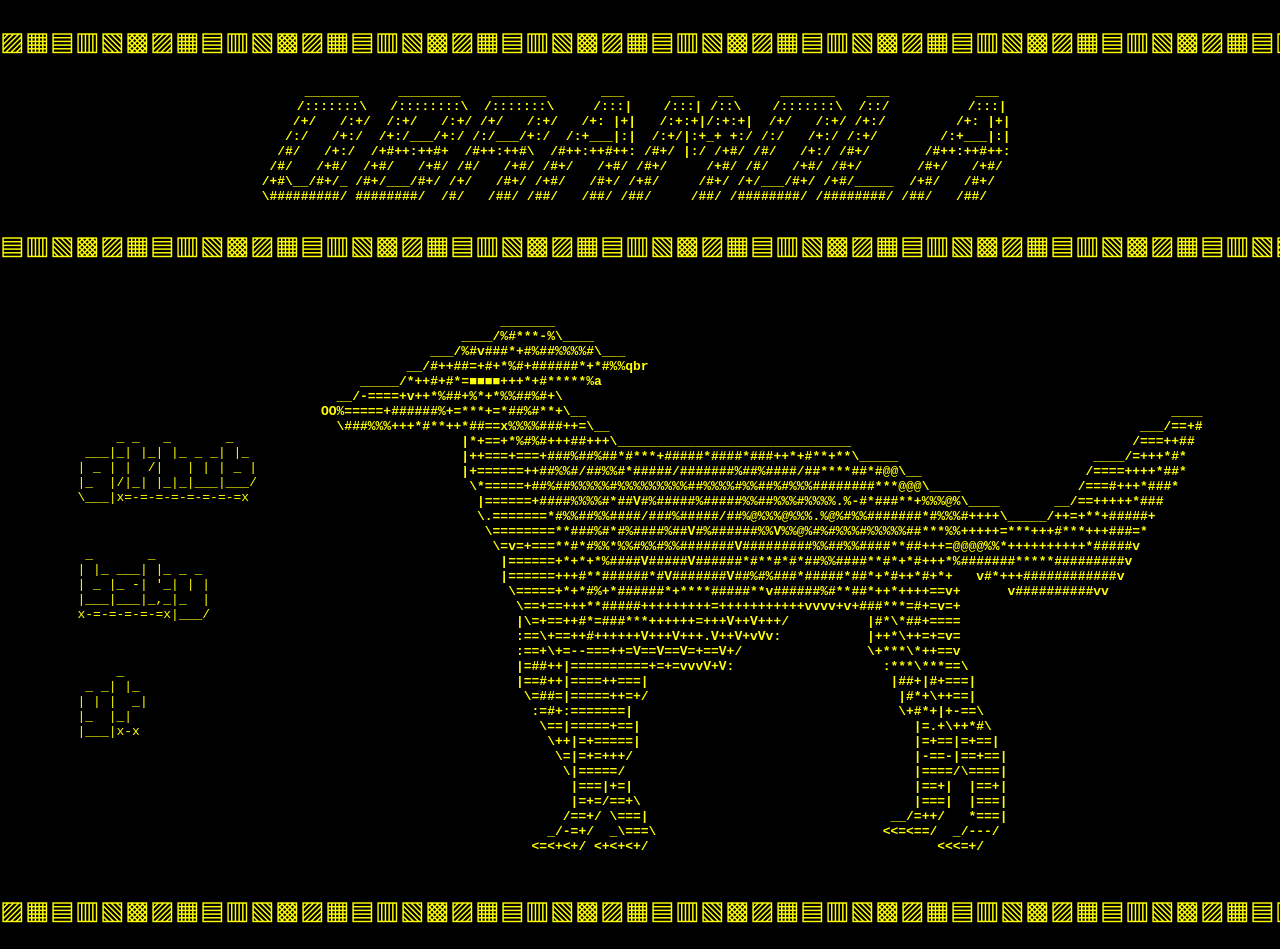
<file: index.html>
<!DOCTYPE html>
<html style="--font-scale: 1; --font: monospace;">
<head>
    <meta charset="UTF-8">
    <meta name="viewport" content="width=device-width, initial-scale=1.0">
    <title>qbramola</title>

    <script>
        if (document.hasFocus()) {
            window.setInterval(function() {
                document.title = document.title.substring(1) + document.title[0];
            }, 120);
        }
    </script>

    <link rel="stylesheet" href="public\static\global\css\style.css">
    <link rel="icon" href="public\static\favicon.png">
</head>

<body>
    <div class="_main">

                <div class="blockdivisor">
            <pre class="_big"><span class="_headdeco">▧▩▨▦▤▥▧▩▨▦▤▥▧▩▨▦▤▥▧▩▨▦▤▥▧▩▨▦▤▥▧▩▨▦▤▥▧▩▨▦▤▥▧▩▨▦▤▥▧▩▨▦▤▥▧▩▨▦▤▥▧▩▨▦▤▥▧▩▨▦▤▥▧▩▨▦▤▥▧▩▨▦▤▥▧▩▨▦▤▥▧▩▨▦▤▥</span></pre>
        </div>


    <h2 class="_titlecard"><pre>   _______     ________    _______       ___      ___   __      _______    ___           ___
     /:::::::\   /::::::::\  /:::::::\     /:::|    /:::| /::\    /:::::::\  /::/          /:::|  
    /+/   /:+/  /:+/   /:+/ /+/   /:+/   /+: |+|   /:+:+|/:+:+|  /+/   /:+/ /+:/         /+: |+| 
   /:/   /+:/  /+:/___/+:/ /:/___/+:/  /:+___|:|  /:+/|:+_+ +:/ /:/   /+:/ /:+/        /:+___|:| 
  /#/   /+:/  /+#++:++#+  /#++:++#\  /#++:++#++: /#+/ |:/ /+#/ /#/   /+:/ /#+/       /#++:++#++: 
 /#/   /+#/  /+#/   /+#/ /#/   /+#/ /#+/   /+#/ /#+/     /+#/ /#/   /+#/ /#+/       /#+/   /+#/  
/+#\__/#+/_ /#+/___/#+/ /+/   /#+/ /+#/   /#+/ /+#/     /#+/ /+/___/#+/ /+#/_____  /+#/   /#+/   
\#########/ ########/  /#/   /##/ /##/   /##/ /##/     /##/ /########/ /########/ /##/   /##/    </pre></h2>

        <div class="blockdivisor">
            <pre class="_big"><span class="_headdeco">▧▩▨▦▤▥▧▩▨▦▤▥▧▩▨▦▤▥▧▩▨▦▤▥▧▩▨▦▤▥▧▩▨▦▤▥▧▩▨▦▤▥▧▩▨▦▤▥▧▩▨▦▤▥▧▩▨▦▤▥▧▩▨▦▤▥▧▩▨▦▤▥▧▩▨▦▤▥▧▩▨▦▤▥▧▩▨▦▤▥▧▩▨▦▤▥</span></pre>
        </div>

            <div class="_row">

        <div class="_links">
            <a href="https://github.com/qbramola">
                <pre class="_paragraph _inline">
     _ _   _       _   
 ___|_| |_| |_ _ _| |_ 
| _ | |  /|   | | | _ |
|_  |/|_| |_|_|___|___/
\___|x=-=-=-=-=-=-=-=x</pre>
            </a>

            <a href="https://qbramola.bsky.social">
                <pre class="_paragraph _inline">
 _       _       
| |_ ___| |_ _ _ 
| _ |_ -| '_| | |
|___|___|_,_|_  |
x-=-=-=-=-=x|___/</pre>
            </a>

            <a href="https://www.youtube.com/@QbraMola">
                <pre class="_paragraph _inline">     _   
 _ _| |_ 
| | |  _|
|_  |_|  
|___|x-x </pre>
            </a>

        </div>

        

        <h2 class="_borzoi">
            <pre>                       _______
                  ____/%#***%%\____
              ___/%#%###*+#%##%%%%#\___
           __/#++##=+#++%#+######*+*#%%qbr
     _____/*++#+#*=■■■■+++*+#*****%a
  __/-====+*++*%##+%*+*%%##%#+\
OO%=====+######%+=***+=*##%#**+\__                                                                           ____
  \###%%%+++*#**++*##==+%%%%###++=\__                                                                    ___/==+#
                  |*+==+*%#%#+++##+++\______________________________                                    /===++##
                  |++===+===+###%##%##*#***+#####*####*###++*+#**+**\_____                         ____/=+++*#*
                  |+======++##%%#/##%%#*#####/#######%##%####/##****##*#@@\__                     /====++++*##*
                   \======+##%##%%%%%#%%%%%%%%%##%%%%#%%##%#%%%########***@@@\____               /===#+++*###*
                    |======+####%%%%#*##V#%#####%#####%%##%%%#%%%%%%%#*###**+%%%@%\____       __/==+++++*###
                    \========*#%%##%%####/###%#####/##%@%%%@%%%%%@%#%%#######*#%%%#++++\_____/++=+**+#####+
                     \========**###%#*#%####%##V#%######%%V%%@%#%#%%%#%%%%%##***%%++++++***+++#***+++###**
                      \===+===**#*#%%*%%#%%#%%#######V#########%%##%%####**##+++*@@@@%%*++++++++++*#####v
                       |======+*+*+*%####V#####V######*#**#*#*##%%####**#*+*#+++*%#######*****#########v
                       |======+++#**######*#V#######V##%#%###*#####*##*+*#++*#+*+   v#*+++############v
                        \=====+*+*#%+*######*+****#####***######%#**##*++*++++==++      v##########vv
                         \==+==+++**#####+++++++++=+++++++++++vvvv+v+###****#+===+
                         |\=+==++#*+###***++++++=+++V++V+++/          |#*\*##+====
                         :==\+==++#++++++V+++V++++V++V+vVv:           |++*\++=+=+=
                         :==+\+=--===++=V==V==V=+==V+/                \+***\*++===
                         |=##++|=====+====+=+=vvvV+V:                   :***\**===\
                         |==#++|====++===|                               |##+|#+===|
                          \=##=|=====++=+/                                |#*+\++==|
                           :=#+:=======|                                  \+#*+|+*==\
                            \==|=====+==|                                   |=++\++*#\
                             \++|=+=====|                                   |=+==|=+==|
                              \=|=+=+++/                                    |====|==+==|
                               \|=====/                                     |====/\====|
                                |===|+=|                                    |==+|  |==+|
                                |=+=/==+\                                   |===|  |===|
                               /==+/ \===|                               __/=++/   *===|
                             _/-=+/  _\===\                             <<=<==/  _/---/
                           <=<+<+/ <+<+<+/                                     <<<=+/</pre>
        </h2>

    </div>

        <br><br><br>

        <div class="_bottomdeco">
            <div class="blockdivisor">
                <pre class="_big"><span class="_headdeco">▧▩▨▦▤▥▧▩▨▦▤▥▧▩▨▦▤▥▧▩▨▦▤▥▧▩▨▦▤▥▧▩▨▦▤▥▧▩▨▦▤▥▧▩▨▦▤▥▧▩▨▦▤▥▧▩▨▦▤▥▧▩▨▦▤▥▧▩▨▦▤▥▧▩▨▦▤▥▧▩▨▦▤▥▧▩▨▦▤▥▧▩▨▦▤▥</span></pre>
            </div>
        </div>

        <br>

    </div>
    <!-- temporary -->
    <script src="public\static\global\js\scroll.js"></script>
    <script src="public\static\global\js\glitch.js"></script>
</body>
</html>
</file>
